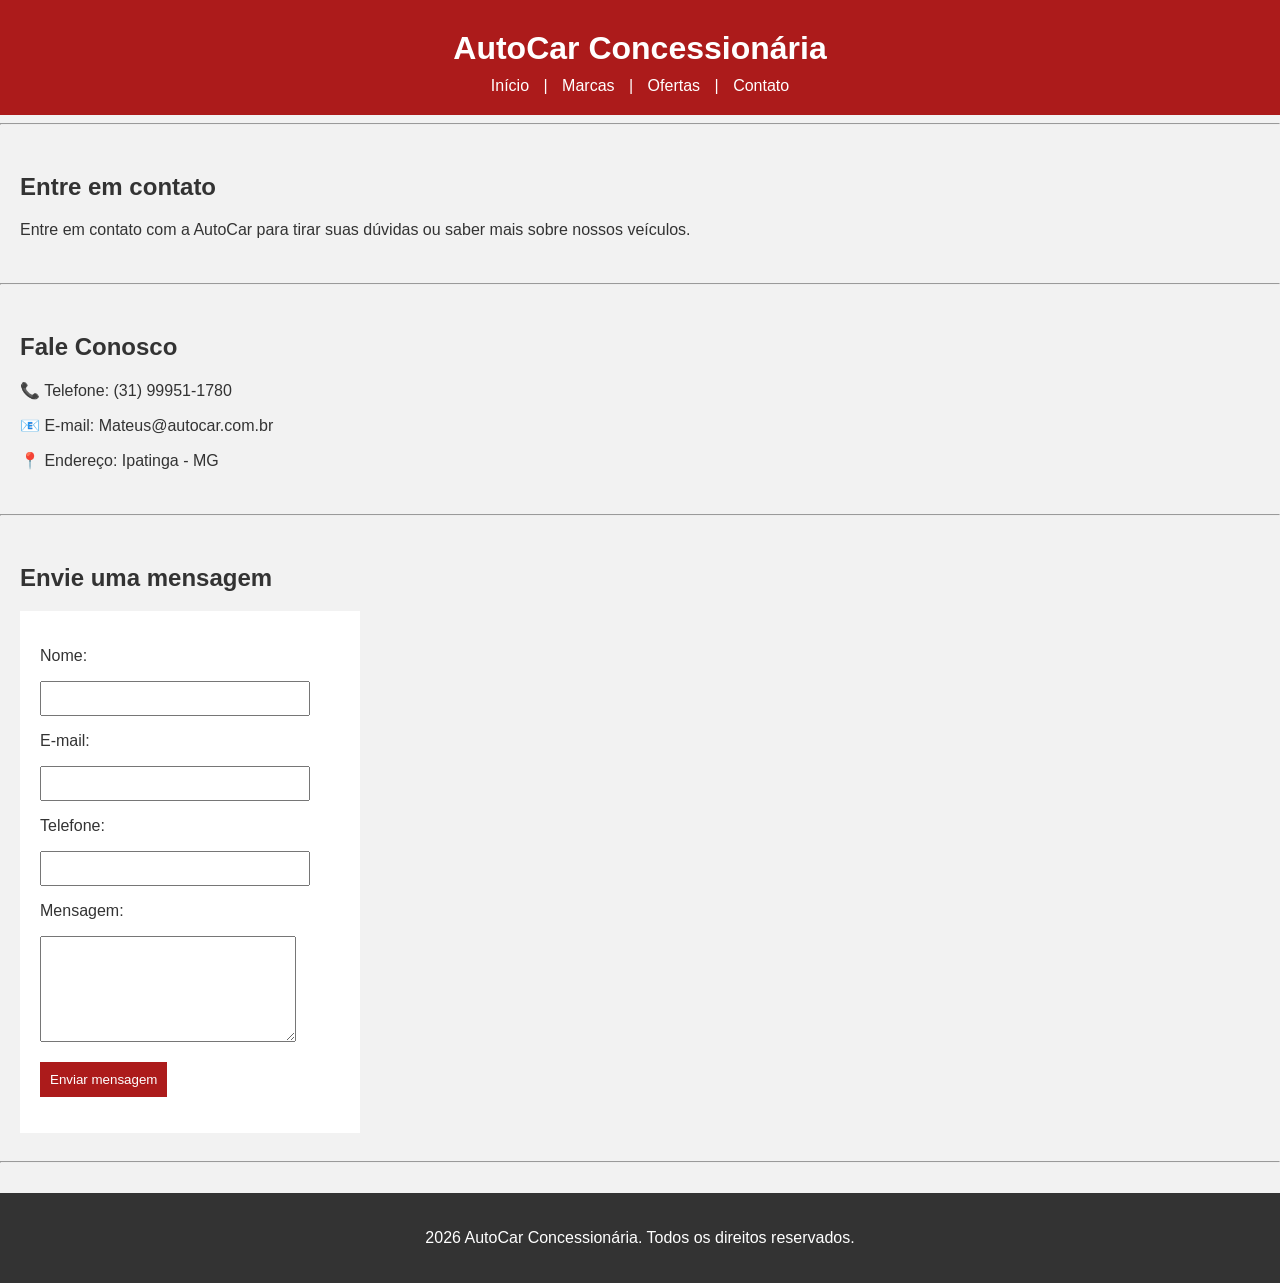
<file: contato.html>
<!DOCTYPE html>
<html lang="pt-BR">
<head>
    <meta charset="UTF-8">
    <meta name="viewport" content="width=device-width, initial-scale=1.0">
    <title>Document</title>
</head>
<body>
  <!DOCTYPE html>
<html lang="pt-BR">

<head>
    <meta charset="UTF-8">
    <meta name="viewport" content="width=device-width, initial-scale=1.0">

    <title>Contato - AutoCar</title>
    <link rel="stylesheet" href="style.css">
</head>
<body>
    <div class="cabecalho">
        <header>
            <h1>AutoCar Concessionária</h1>
            <nav>

                <div id="botoesCabecalho">

                    <a href="index.html">Início</a> |
                    <a href="marcas.html">Marcas</a> |
                    <a href="ofertas.html">Ofertas</a> |
                    <a href="contato.html">Contato</a>

                </div>

            </nav>

        </header>

    </div>

    <hr>

    <section>

        <h2>Entre em contato</h2>

        <p>
            Entre em contato com a AutoCar para tirar suas dúvidas
            ou saber mais sobre nossos veículos.
        </p>

    </section>

    <hr>

    <section>

        <h2>Fale Conosco</h2>

        <p>📞 Telefone: (31) 99951-1780</p>

        <p>📧 E-mail: Mateus@autocar.com.br</p>

        <p>📍 Endereço: Ipatinga - MG</p>

    </section>

    <hr>

    <section>

        <h2>Envie uma mensagem</h2>

        <form>

            <p>
                <label for="nome">Nome:</label>
            </p>

            <input type="text" id="nome" name="nome">


            <p>
                <label for="email">E-mail:</label>
            </p>

            <input type="email" id="email" name="email">


            <p>
                <label for="telefone">Telefone:</label>
            </p>

            <input type="tel" id="telefone" name="telefone">


            <p>
                <label for="mensagem">Mensagem:</label>
            </p>

            <textarea id="mensagem" name="mensagem"></textarea>


            <p>
                <button type="submit">Enviar mensagem</button>
            </p>

        </form>

    </section>

    <hr>

    <footer>

        <p>
            2026 AutoCar Concessionária.
            Todos os direitos reservados.
        </p>

    </footer>


</body>

</html>
</file>
<file: style.css>
body {
    font-family: Arial;
    margin: 0;
    background-color: #f2f2f2;
    color: #333;
}

header {
    background-color:rgb(172, 27, 27);
    color: white;
    text-align: center;
    padding: 20px;
}

header h1 {
    margin: 10px;
}

nav a {
    color: white;
    text-decoration: none;
    margin: 10px;
}

#bannerPrincipal {
    background-image: url("");
    background-size: cover;
    background-position: center;

    height: 300px;

    color: black;
    text-align: center;

    padding-top: 50px;
}

#bannerPrincipal p {
    font-size: 20px;
}

main,
section {
    padding: 20px;
}

h2 {
    color: #333;
}

img {
    width: 250px;
}

#hondacivic,
#Corolla,
#Onix {
    background-color: white;
    padding: 20px;
    margin: 20px;
    text-align: center;
    display: column;
}

.marcas {
    display: flex;
    flex-wrap: wrap;
    justify-content: center;
}

.marca1,
.marca2,
.marca3,
.marca4,
.marca5,
.marca6,
.marca7,
.marca8 {
    background-color: white;
    padding: 20px;
    margin: 10px;
    text-align: center;
    width: 200px;
    border-radius: 5px;
}

.marca1 img,
.marca2 img,
.marca3 img,
.marca4 img,
.marca5 img,
.marca6 img,
.marca7 img,
.marca8 img {
    width: 150px;
    height: 100px;
    object-fit: contain;
}

.ofertas {
    display: flex;
    flex-wrap: wrap;
}

.card-oferta {
    background-color: white;

    width: 250px;

    padding: 20px;
    margin: 10px;

    text-align: center;
}

.card-oferta img {
    width: 250px;
    height: 180px;
    object-fit: cover;
}

.card-oferta h2 {
    color:rgb(172, 27, 27);;
}

.botao {
    background-color:rgb(172, 27, 27);;
    color: white;

    padding: 10px;

    text-decoration: none;

    display: inline-block;
}

form {
    background-color: white;

    padding: 20px;

    width: 300px;

    align-items: center;
    justify-content: center             ;
}

input {
    width: 250px;
    padding: 8px;
}

textarea {
    width: 250px;
    height: 100px;
}

button {
    background-color:rgb(172, 27, 27);;
    color: white;

    border: none;

    padding: 10px;
}

footer {
    background-color: #333;
    color: white;

    text-align: center;

    padding: 20px;

    margin-top: 30px;
}
/* PÁGINAS DAS MARCAS */

.carros {
    display: flex;
    flex-direction: column;
    align-items: center;
}

.carro {
    background-color: white;
    width: 90%;
    max-width: 900px;
    padding: 20px;
    margin: 20px;
    text-align: center;
    border-radius: 10px;
}

.carro img {
    width: 250px;
    height: 180px;
    object-fit: contain;
    margin: 10px, 10px;
}

.carro h3 {
    color: rgb(172, 27, 27);
    font-size: 24px;
}

.carro p {
    font-size: 16px;
}

.carro strong {
    color: rgb(172, 27, 27);
    font-size: 20px;
}

.carros hr {
    width: 90%;
    border: 0;
    border-top: 1px solid #ccc;
}
/* BOTÃO VER CARROS */
.marcas a {
    display: inline-block;
    background-color: rgb(172, 27, 27);
    color: white;
    text-decoration: none;
    padding: 8px 15px;
    margin-top: 10px;
    border-radius: 5px;
}

.marcas a:hover {
    background-color: #8f1616;
}

/* RESPONSIVIDADE PARA CELULAR E TABLET */
@media (max-width: 768px) {

    /* Cabeçalho */
    .cabecalho {
        text-align: center;
    }

    .cabecalho h1 {
        font-size: 28px;
    }

    /* Menu */
    #botoesCabecalho {
        display: flex;
        flex-direction: column;
        align-items: center;
        gap: 10px;
    }

    #botoesCabecalho a {
        font-size: 18px;
    }

    /* Banner */
    #bannerPrincipal {
        width: 100%;
        text-align: center;
        padding: 30px 10px;
        box-sizing: border-box;
    }

    #bannerPrincipal p:first-child {
        font-size: 28px;
    }

    #bannerPrincipal p:last-child {
        font-size: 16px;
    }

    /* Seções */
    section {
        width: 90%;
        margin: auto;
        text-align: center;
    }

    /* Títulos */
    h2 {
        font-size: 24px;
    }

    h3 {
        font-size: 21px;
    }

    /* Imagens dos carros */
    #hondacivic img,
    #Corolla img,
    #Onix img {
        width: 100%;
        max-width: 400px;
        height: auto;
        display: block;
        margin: auto;
    }

    /* Caixas dos carros */
    #hondacivic,
    #Corolla,
    #Onix {

        box-sizing: border-box;
        margin-bottom: 25px;
        padding: 15px;
    }

    /* Textos */
    p {
        font-size: 16px;
        line-height: 1.5;
    }

    /* Sobre nós */
    #Sobre {
        width: 100%;
        padding: 10px;
        box-sizing: border-box;
    }

    /* Rodapé */
    #footer {
        text-align: center;
        padding: 15px;
    }

    #footer p {
        font-size: 14px;
    }
}

/* CELULARES PEQUENOS */
@media (max-width: 480px) {

    .cabecalho h1 {
        font-size: 24px;
    }

    #botoesCabecalho a {
        font-size: 16px;
    }

    #bannerPrincipal p:first-child {
        font-size: 23px;
    }

    #bannerPrincipal p:last-child {
        font-size: 14px;
    }

    h2 {
        font-size: 21px;
    }

    h3 {
        font-size: 19px;
    }

    p {
        font-size: 14px;
    }

    #hondacivic,
    #Corolla,
    #Onix {
    align-items: center;
    }
}
</file>
